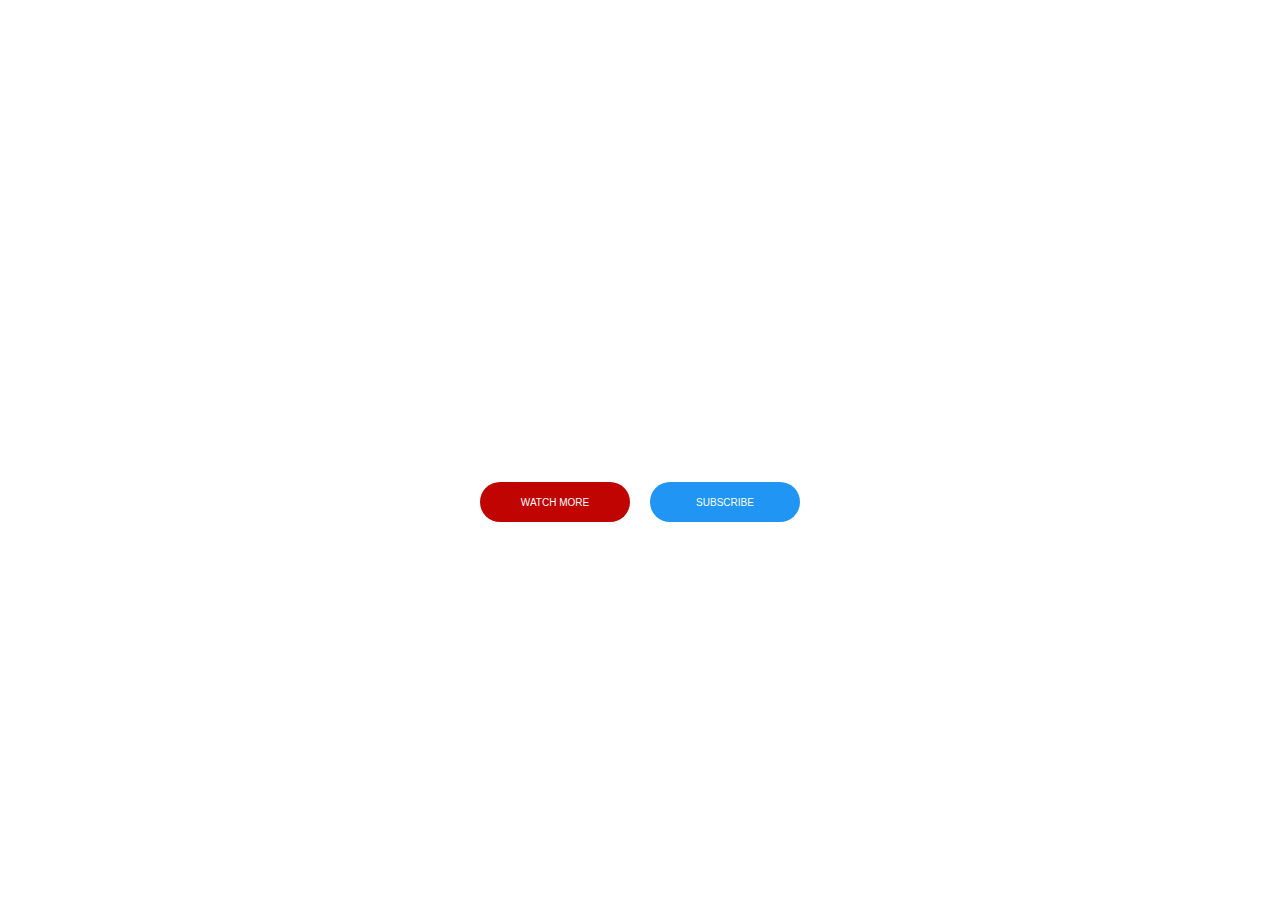
<file: index/index.html>
<!DOCTYPE html>
<html lang="en">
<head>
    <meta charset="UTF-8">
    <meta name="viewport" content="width=device-width, initial-scale=1.0">
    <title>Document</title>
    <style>
        * {
            margin: 0;
            padding: 0;
            font-family: Arial, Helvetica, sans-serif;
        }
        body {
            background-image: url(https://th.bing.com/th/id/OIP.PQQ6YdCoLEvGmmcnGV4XCgHaEK?w=960&h=540&rs=1&pid=ImgDetMain);
            background-size: cover;
        }
        .navbar {
            width: 100%;
            height: 80px;
            /* background: linear-gradient(to right ) */
            border: 1px solid white;
        }
        .navbar1 {
            width: 85%;
            margin: auto;
            height: 80px;
            /* border: 1px solid red; */
            color: white;
            display: flex;
            justify-content: space-between;
        }
        .navbar2 {
            font-size: 11px;
            padding-top: 27px;
            width: 10%;
            font-weight: 500;
            /* border: 1px solid blue; */
        }
        .navbar3 {
            display: flex;
            justify-content: space-between;
            width: 40%;
            font-size: 7px;
            font-weight: lighter;
            /* border: 1px solid blue; */
            padding-top: 27px;
        }
        .navbar3 > h1:hover {
            color: #BF0401;
            font-size: 20px;
        }
        .navbar4 {
            text-align: center;
            padding-top: 250px;
        }
        .navbar4 > h1 {
            color: white;
            font-size: 55px;
            font-weight: 600;
        }
        .navbar4 > p {
            color: white;
            font-size: 16px;
            font-weight: 500;
            margin-top: 20px;
        }
        .navbar5 {
            margin-top: 30px;
            display: flex;
            justify-content: center;
        }
        .navbar5 > button:nth-child(1) {
            width: 150px;
            height: 40px;
            border-radius: 30px;
            color: white;
            background-color: #BF0401;
            font-size: 10px;
            border: none;
            outline: none;
        }
        .navbar5 > button:nth-child(2) {
            width: 150px;
            height: 40px;
            border-radius: 30px;
            color: white;
            font-size: 10px;
            background-color: #2095F4;
            border: none;
            outline: none;
            margin-left: 20px;
        }
    </style>
</head>
<body>
    <div class="name">
    <div class="navbar">
        <div class="navbar1">
            <div class="navbar2">
                <h1>!Nterior</h1>
            </div>
            <div class="navbar3">
                <h1>HOME</h1>
                <h1>BEDROOM</h1>
                <h1>DINING</h1>
                <h1>KITCHEN</h1>
                <h1>BACKYARD</h1>
            </div>
        </div>
    </div>

    <div class="navbar4">
        <h1>DESIGN YOUR HOUSE</h1>
        <p>Subscribe Easy Tutorials YouTube Channel to watch more videos, <br/> press the bell icon to get latest updates</p>
        <div class="navbar5">
            <button>WATCH MORE</button>
            <button>SUBSCRIBE</button>
        </div>
    </div>
    </div>
</body>
</html>
</file>
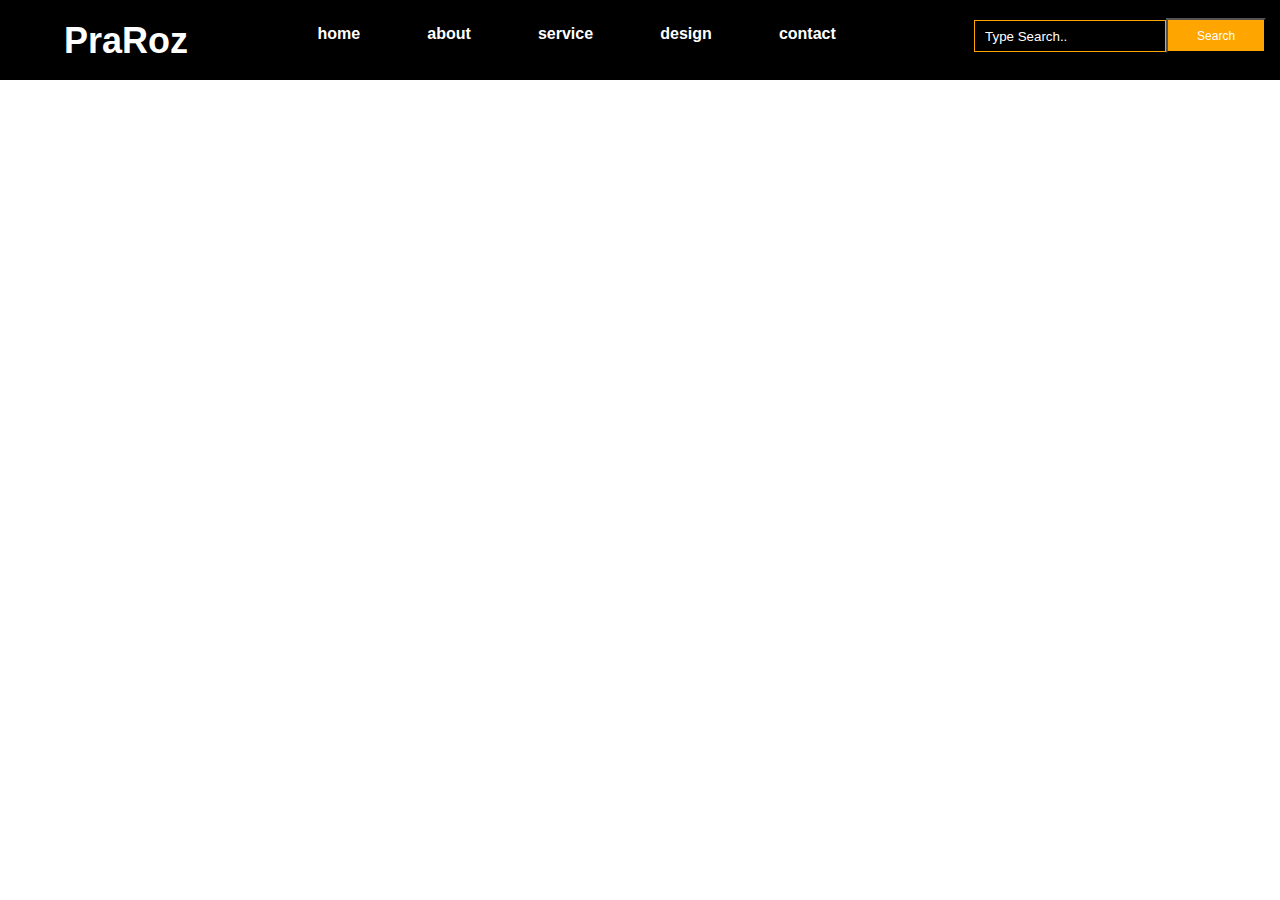
<file: index/index1.html>
<!DOCTYPE html>
<html lang="en">
<head>
    <meta charset="UTF-8">
    <meta name="viewport" content="width=device-width, initial-scale=1.0">
    <title>Document</title>
    <style>
        * {
            margin: 0;
            padding: 0;
            font-family: Arial, Helvetica, sans-serif;
        }
        .navbar {
            width: 100%;
            background-color: black;
            /* border: 1px solid white; */
            height: 80px;
        }
        .navbar1 {
            width: 90%;
            margin: auto;
            display: flex;
            justify-content: space-between;
        }
        .navbar2 {
            font-size: 18px;
            font-weight: 500;
            padding-top: 20px;
            color: white;
            width: 10%;
            /* border: 1px solid blue; */
            height: 40px;
        }
        .navbar3 {
            font-size: 8px;
            font-weight: 500;
            padding-top: 25px;
            display: flex;
            justify-content: space-between;
            width: 45%;
            color: white;
            /* border: 1px solid blue; */
            height: 40px;
        }
        .navbar4 {
            /* margin-top: 20px; */
            width: 21%;
            height: 30px;
            display: flex;
        }
        input {
            height: 30px;
            background-color: black;
            width: 190px;
            color: white;
            border: none;
            margin-top: 20px;
            outline: none;
            border: 1px solid orange;
        }
        ::placeholder {
            padding-left: 10px;
            color: white;
        }
        button {
            width: 100px;
            height: 35px;
            background-color: orange;
            color: white;
            font-size: 12px;
            margin-right: 5px;
            margin-top: 18px;
        }
    </style>
</head>
<body>
    <div class="navbar">
        <div class="navbar1">
            <div class="navbar2">
                <h1>PraRoz</h1>
            </div>
            <div class="navbar3">
                <h1>home</h1>
                <h1>about</h1>
                <h1>service</h1>
                <h1>design</h1>
                <h1>contact</h1>
            </div>
            <div class="navbar4">
                <div>
                <input placeholder="Type Search.."/>
                </div>
                <div>
                    <button>Search</button>
                </div>
            </div>
        </div>
    </div>
</body>
</html>
</file>
